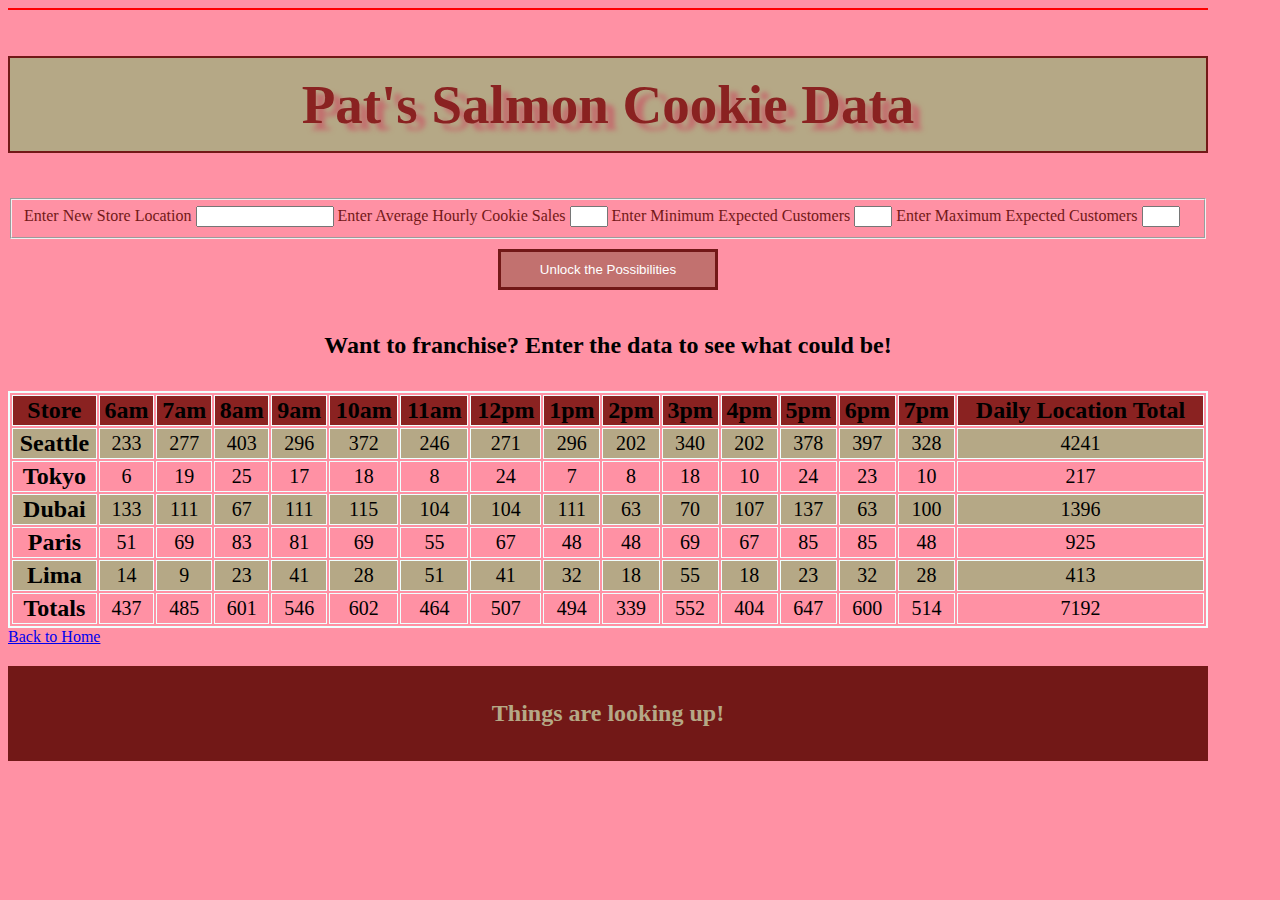
<file: sales.html>
<!DOCTYPE html>
<html>

<head>
  <link rel="stylesheet" href="css/style.css">
</head>

<body>
  <header></header>
  <main>
    <h2>Pat's Salmon Cookie Data</h2>


    <section id="newStoreInput">
      <form id="addStoreLoc">
        <fieldset>
          <label>Enter New Store Location
            <input id="storeLocationEntry" type='text' name='storelocation' />
          </label>
          <label>Enter Average Hourly Cookie Sales
            <input id="avgCookieSales" type='text' name='avgCookiesSales' />
          </label>
          <label>Enter Minimum Expected Customers
            <input id="minCustID" type='text' name='minCustomer' />
          </label>
          <label>Enter Maximum Expected Customers
            <input id="maxCustID" type='text' name='maxCustomer' />
          </label>
        </fieldset>
        <div id="subButton">
          <input type="submit" value="Unlock the Possibilities" />
        </div>
      </form>
      <h4>Want to franchise? Enter the data to see what could be!</h4>
    </section>

  </main>
  <div id="salesreturn">
    <a href="index.html" title="Home">Back to Home</a>
  </div>
  <footer>
    <h3>Things are looking up!</h3>
  </footer>
</body>

<script src="js/app.js"></script>

</html>
</file>
<file: css/style.css>
body {
  background-color: #ff91a4;
  width: 1200px;
}
img {
  border: 3px solid  #721817;
}
h1{
  font-family: 'Pacifico', cursive;
  font-size: 91px;
  color: #721817;
  text-shadow: 9px 7px 5px #a80000;
}
h2{
  font-family: 'Permanent Marker', cursive;
  font-size: 55px;
  color:#8a2221;
  text-align: center;
  padding: 15px 0px;
  border: 2px solid #721817;
  text-shadow: 9px 7px 5px #c36e6e;
  
  background-color:#B5A886;  
}
h3{
  font-size: 48px;
  color: #721817;
  text-align: center;
}

h4 {
  font-size: 24px;
    text-align: center;
}
p, li{
  font-family: Georgia, Times, serif;
  font-size: 24px;
}

.sepContact {
  padding: 4px 0px;  
}
header{
  display: flex;
  justify-content: space-between;
  align-items: center;
  border: red solid 1px ;
}

/* Quick Bar */
#quick-bar{  
  display: flex;
  justify-content:space-between;    
  align-items: center;
  border: 2px solid indianred;
  
}

#contact-info{
  display: inline-block;  
  margin: 10px;

}
#contact-info ul{
  float: left;
  margin: 10px 10px;
}
#contact-info li{
  padding: 2px;
  font-size: 25px;
  width: 300px;  

}
.contact-head { /*Not Working*/
  color: #721817;
}
 #quick-bar img{
  width: 400px;  
  border: none; 
}

#store-hours{
   
  /* border: 2px solid black; */
  width: 300px;  
}

/* We are international section */
#international-section{
  padding: 10px 0px;
}
#internationalLocations{
  display: flex;
  justify-content:space-between;    
  align-items: center;
  padding: 10px 0px;
}

#international-section h2{
text-align: center;

}
#international-section h4{
  border: 1px solid #721817;
}
.class1 {
  font-size:18px;
  padding: 0px 20px;
  float: left;
  border: 2px solid #721817;
}
.class1 h4{
  
  border: 12px solid #ff91a4;  /*Not working*/
  text-align: center;
  background-color: #721817;
  
  color: #b5a886;
}
.class1 li{
  padding: 2px 10px;
  font-size: 16px;
}
#checksales {
  
  font-size: 24px;
  text-align: center;
  text-decoration: none;
}


#about-pat {
  display: flex;
  justify-content: space-between;
  align-items: center;
  padding: 10px 0px;
}

#meet-pat-header{
  padding: 10px 0px;
}
#meetpat p{
   
  padding: 0px 110px 0px 0px;
  width: 360px;
}

#meetpat img{
  width: 620px;
}

/* Merchandise Section */
#intlHeader{
  padding: 10px 0px;
}


#salmon-question{
  display: flex;
  justify-content: space-between;
  align-items: center;
  padding: 10px 0px;
}
#salmon-question p{
  
  padding: 0px 0px 0px 132px;
  width: 500px;
}
#merch-items{
  display: flex;
  justify-content:space-between;    
  align-items: center;
  padding: 10px 0px;
}
#themerch p{
  padding: 10px 20px;
}

footer{
  background-color: #721817 ;
  margin: 20px 0px;
  padding: 30px 0px;
  text-align: center;    
}
footer h3{
  font-size: 22px;
  color:#b5a886; 
}

/* Sales Data Page */
table {
  width: 100%;
  border: 2px solid azure;
}

th, td {
  
  height: 22px;
  text-align: center;
  border: 1px solid azure;

  
}
th {
  font-size:24px;
  word-wrap: normal;
}
td{
  font-size: 20px;
}
tr:nth-child(even) {
  background-color: #b5a886;
}
td:hover {
  background-color: #f8f6f2;  
}
#header-row{
  background-color: #8a2221;
}
footer{
  padding: 10px;
}
footer h3{
  font-size: 24px;
  padding:0px;
}

form{
  color:  #721817;
}
#storeLocationEntry{
  width: 130px;
}
#minCustID, #maxCustID, #avgCookieSales{
  width: 30px;
}

#subButton{
  display: flex;
  justify-content: center;
  align-items: center;
}
input[type=submit] {
  margin: 10px;
  padding: 10px;
  background-color: #c2716f;
  color: white;
  width: 220px;
  /* outline-style: outset; */
  border: 3px solid  #721817;

}
</file>
